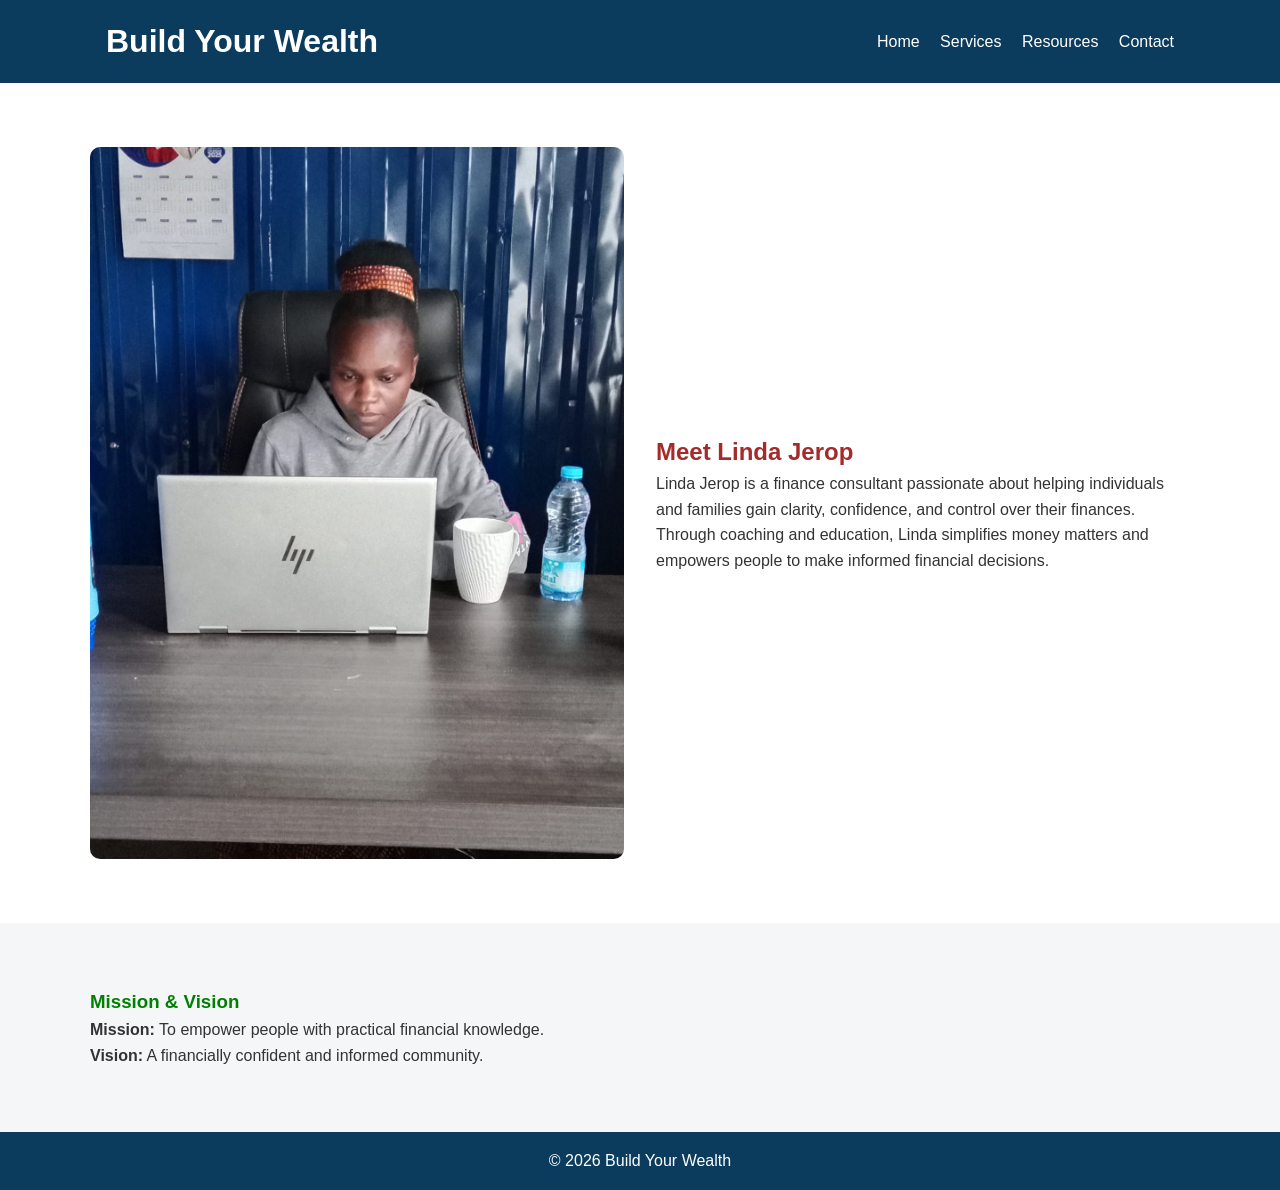
<file: about.html>
<!DOCTYPE html>
<html lang="en">
<head>
    <meta charset="UTF-8">
    <title>About | Build Your Wealth</title>
    <link rel="stylesheet" href="style.css">
    <link rel="stylesheet" href="https://cdnjs.cloudflare.com/ajax/libs/font-awesome/6.5.0/css/all.min.css">
</head>
<body>

<header>
    <div class="container nav">
        <h1>Build Your Wealth</h1>
        <nav>
            <a href="index.html">Home</a>
            <a href="services.html">Services</a>
            <a href="resources.html">Resources</a>
            <a href="contact.html">Contact</a>
        </nav>
    </div>
</header>

<section class="section">
    <div class="container split">
        <img src="linda.jpg" alt="Linda Jerop">
        <div>
            <h2>Meet Linda Jerop</h2>
            <p>
                Linda Jerop is a finance consultant passionate about helping individuals
                and families gain clarity, confidence, and control over their finances.
            </p>
            <p>
                Through coaching and education, Linda simplifies money matters and
                empowers people to make informed financial decisions.
            </p>
        </div>
    </div>
</section>

<section class="section light">
    <div class="container">
        <h3>Mission & Vision</h3>
        <p><strong>Mission:</strong> To empower people with practical financial knowledge.</p>
        <p><strong>Vision:</strong> A financially confident and informed community.</p>
    </div>
</section>

<footer>
    <p>© 2026 Build Your Wealth</p>
</footer>

</body>
</html>
</file>
<file: style.css>
* {
    margin: 0;
    padding: 0;
    box-sizing: border-box;
    font-family: Arial, sans-serif;
}

body {
    line-height: 1.6;
    color: #333;
}

header {
    background: #0b3c5d;
    color: white;
}

.nav {
    display: flex;
    justify-content: space-between;
    align-items: center;
    padding: 1rem;
}

.nav a {
    color: white;
    margin-left: 1rem;
    text-decoration: none;
}

.hero {
    background: url("images/hero.jpg") center/cover no-repeat;
    height: 80vh;
    display: flex;
    align-items: center;
    color: white;
}

.hero-text {
    max-width: 600px;
    margin-left: 10%;
}

.section {
    padding: 4rem 0;
}

.light {
    background: #f4f6f8;
}

.container {
    width: 90%;
    max-width: 1100px;
    margin: auto;
}

.features {
    display: grid;
    grid-template-columns: repeat(auto-fit, minmax(250px, 1fr));
    gap: 2rem;
}

.feature i {
    font-size: 2rem;
    color: #0b3c5d;
}

.cards {
    display: grid;
    grid-template-columns: repeat(auto-fit, minmax(250px, 1fr));
    gap: 2rem;
     
}

.card {
    background: white;
    padding: 2rem;
    border-radius: 10px;
    text-align: center;
}

.split {
    display: grid;
    grid-template-columns: 1fr 1fr;
    gap: 2rem;
    align-items: center;
}

.split img {
    width: 100%;
    border-radius: 10px;
}

.btn {
    background: #f4b41a;
    padding: 0.7rem 1.5rem;
    text-decoration: none;
    color: black;
    display: inline-block;
    margin-top: 1rem;
}

.btn-outline {
    border: 2px solid #f4b41a;
    padding: 0.7rem 1.5rem;
    color: #f4b41a;
    text-decoration: none;
    display: inline-block;
    margin-top: 1rem;
}

footer {
    background: #0b3c5d;
    color: white;
    text-align: center;
    padding: 1rem;
}
h2{
    color: brown;
}
h3{
    color: green;
}
h4{
    color: darkolivegreen;
}
</file>
